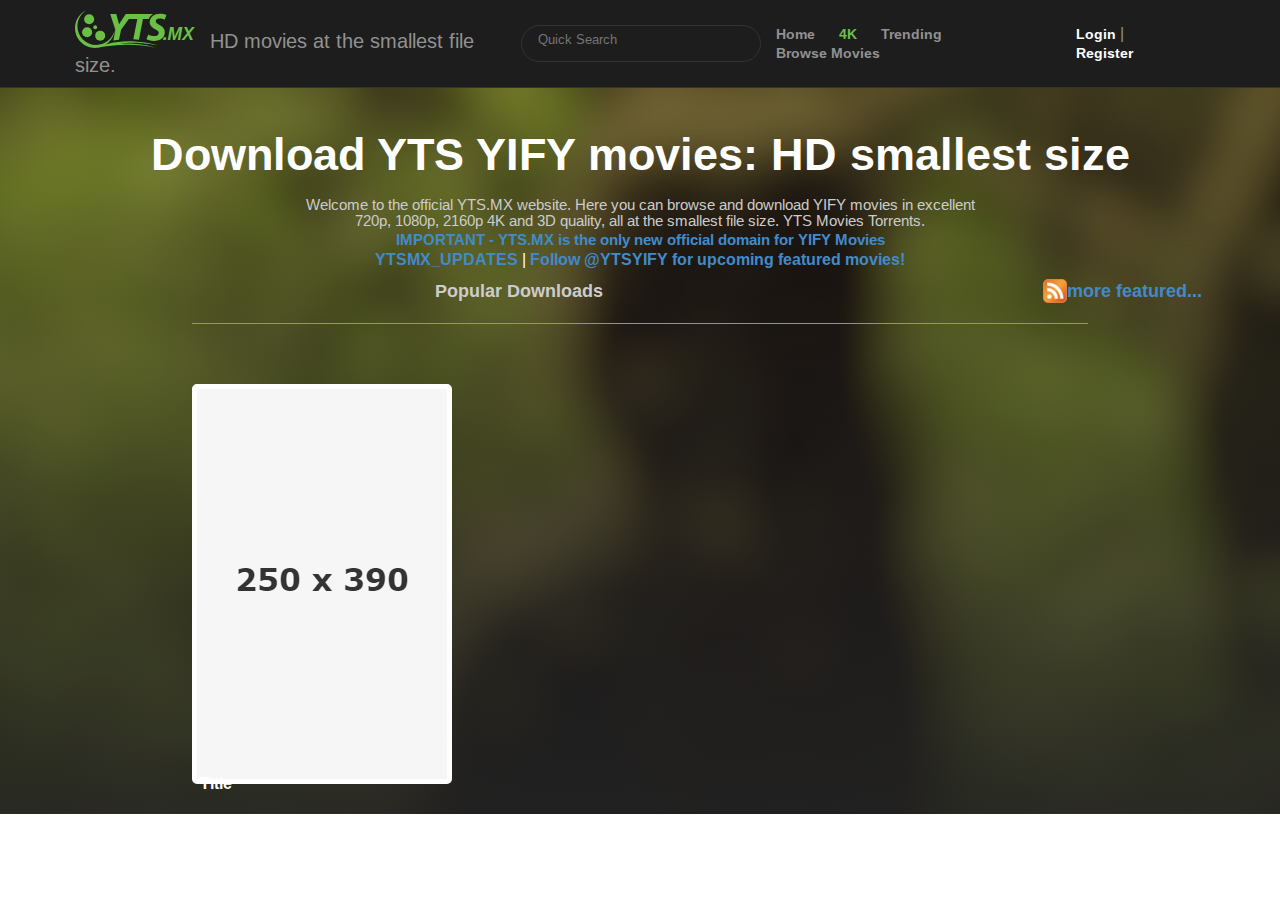
<file: index.html>
<!DOCTYPE html>
<html lang="en">
  <head>
    <meta charset="UTF-8" />
    <meta name="viewport" content="width=device-width, initial-scale=1.0" />
    <title>The Clone Home of YIFY Movies Torrent Download - YTS</title>
  </head>
  <link rel="stylesheet" href="styles/styles.css" />
  <link rel="icon" href="images/icon.png" />
  <link rel="preconnect" href="https://fonts.googleapis.com" />
  <link rel="preconnect" href="https://fonts.gstatic.com" crossorigin />
  <link
    href="https://fonts.googleapis.com/css2?family=Arimo:wght@400;500;600&display=swap"
    rel="stylesheet" />
  <link
    rel="stylesheet"
    href="https://cdnjs.cloudflare.com/ajax/libs/font-awesome/6.5.1/css/all.min.css"
    integrity="sha512-DTOQO9RWCH3ppGqcWaEA1BIZOC6xxalwEsw9c2QQeAIftl+Vegovlnee1c9QX4TctnWMn13TZye+giMm8e2LwA=="
    crossorigin="anonymous"
    referrerpolicy="no-referrer" />
  <body>
    <section>
      <nav>
        <div class="left_container">
          <img src="images/logo-YTS.svg" />
          <span> HD movies at the smallest file size. </span>
        </div>
        <div class="right_container">
          <div class="search_field">
            <i class="fa-solid fa-magnifying-glass" id="search"></i>
            <input
              class="searchInput"
              type="text"
              id="quick_search"
              onkeyup="searchMovies()"
              placeholder="Quick Search" />
          </div>
          <div class="nav_links">
            <a href="#">Home</a>
            <a href="#" class="active">4K</a>
            <a href="#">Trending</a>
            <a href="#">Browse Movies</a>
          </div>
          <div class="signup">
            <a href="#">Login</a><span> |</span>
            <a href="#">Register</a>
          </div>
        </div>
      </nav>
      <div class="landing">
        <h1>Download YTS YIFY movies: HD smallest size</h1>
        <p>
          Welcome to the official YTS.MX website. Here you can browse and
          download YIFY movies in excellent<br />720p, 1080p, 2160p 4K and 3D
          quality, all at the smallest file size. YTS Movies Torrents.
        </p>
        <a href="#"
          >IMPORTANT - YTS.MX is the only new official domain for YIFY Movies</a
        >
        <div class="sharing">
          <i class="fa-brands fa-telegram"></i>
          <a href="https://t.me/ytsmx_updates">YTSMX_UPDATES</a>
          <span>|</span>
          <i class="fa-brands fa-twitter"></i>
          <a href="https://twitter.com/ytsyify"
            >Follow @YTSYIFY for upcoming featured movies!</a
          >
        </div>
        <div class="popular_featured">
          <div class="popular_downloads">
            <i class="fa-solid fa-star"></i>
            <p>Popular Downloads</p>
          </div>
          <div class="most_featured">
            <img src="images/rss.png" />
            <p>more featured...</p>
          </div>
        </div>
        <hr />
      </div>
      <div class="movies_box">
        <div class="movie_cards">
          <img src="images/placeholder.png" />
          <div id="movie_title">Title</div>
          <div class="movie_detail">
            <i class="fa-solid fa-star"></i>
            <p class="rating">0.0/10</p>
            <p class="category">Category</p>
            <p class="category2">Category2</p>
            <button class="view_details" id="details">View Details</button>
          </div>
        </div>
      </div>
    </section>
    <script src="scripts/index.js"></script>
  </body>
</html>
</file>
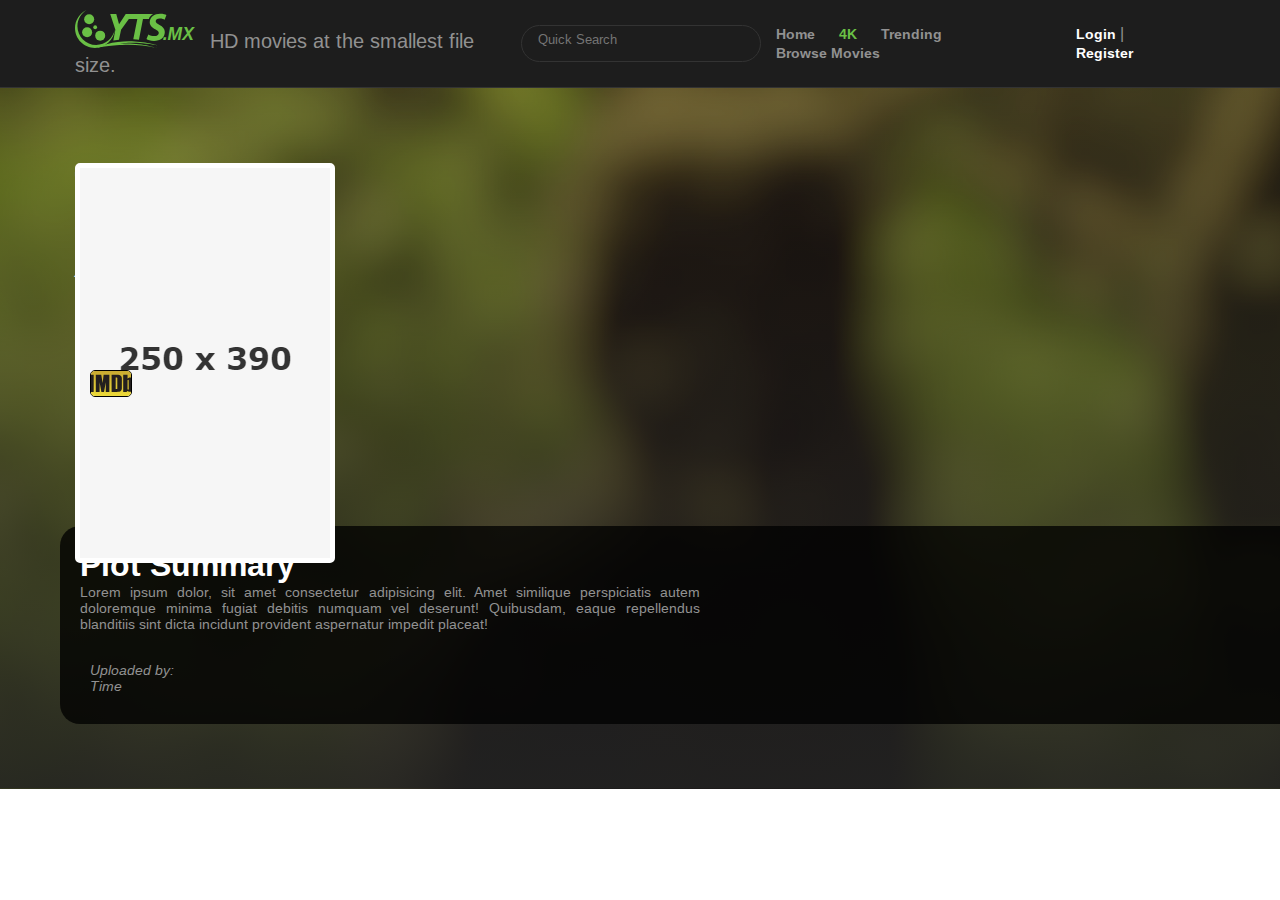
<file: detail.html>
<!DOCTYPE html>
<html lang="en">
  <head>
    <meta charset="UTF-8" />
    <meta name="viewport" content="width=device-width, initial-scale=1.0" />
    <title>The Clone Home of YIFY Movies Torrent Download - YTS</title>
  </head>
  <link rel="stylesheet" href="styles/styles.css" />
  <link
    href="https://cdn.jsdelivr.net/npm/bootstrap@5.3.2/dist/css/bootstrap.min.css"
    rel="stylesheet"
    integrity="sha384-T3c6CoIi6uLrA9TneNEoa7RxnatzjcDSCmG1MXxSR1GAsXEV/Dwwykc2MPK8M2HN"
    crossorigin="anonymous" />
  <link rel="icon" href="images/icon.png" />
  <link rel="preconnect" href="https://fonts.googleapis.com" />
  <link rel="preconnect" href="https://fonts.gstatic.com" crossorigin />
  <link
    href="https://fonts.googleapis.com/css2?family=Arimo:wght@400;500;600&display=swap"
    rel="stylesheet" />
  <link
    rel="stylesheet"
    href="https://cdnjs.cloudflare.com/ajax/libs/font-awesome/6.5.1/css/all.min.css"
    integrity="sha512-DTOQO9RWCH3ppGqcWaEA1BIZOC6xxalwEsw9c2QQeAIftl+Vegovlnee1c9QX4TctnWMn13TZye+giMm8e2LwA=="
    crossorigin="anonymous"
    referrerpolicy="no-referrer" />
  <body>
    <section>
      <nav>
        <div class="left_container">
          <img src="images/logo-YTS.svg" />
          <span> HD movies at the smallest file size. </span>
        </div>
        <div class="right_container">
          <div class="search_field">
            <i class="fa-solid fa-magnifying-glass" id="search"></i>
            <input
              class="searchInput"
              type="text"
              id="quick_search"
              onchange="searchMovies()"
              placeholder="Quick Search" />
          </div>
          <div class="nav_links">
            <a href="#">Home</a>
            <a href="#" class="active">4K</a>
            <a href="#">Trending</a>
            <a href="#">Browse Movies</a>
          </div>
          <div class="signup">
            <a href="#">Login</a><span> |</span>
            <a href="#">Register</a>
          </div>
        </div>
      </nav>
      <div class="details_container">
        <div class="row">
          <div class="col-xs-2 col-md-2">
            <img src="images/placeholder.png" />
          </div>
          <div class="col-xs-10 col-md-10">
            <div id="movie_title">Title</div>
            <div class="details">
              <p class="year">2024</p>
              <p class="category">Categories</p>
              <p class="available">Available in:</p>
              <button class="subtitle">Download Subtitles</button>
              <div class="row">
                <div class="col-xs-1 col-md-1">
                  <i class="fa-solid fa-heart"></i>
                </div>
                <div class="col-xs-1 col-md-1">
                  <p id="likes_count">00</p>
                </div>
              </div>
              <div class="row">
                <div class="col-xs-1 col-md-1">
                  <img src="images/imdb.svg" />
                </div>
                <div class="col-xs-1 col-md-1">
                  <i class="fa-solid fa-star"><p class="rating">0.0/10</p></i>
                </div>
              </div>
            </div>
          </div>
          <div class="watch_down_btn">
            <button class="download_btn">Download</button>
            <button class="watch_btn">Watch Now</button>
          </div>
        </div>
        <div class="summary_container">
          <h1>Plot Summary</h1>
          <p>
            Lorem ipsum dolor, sit amet consectetur adipisicing elit. Amet
            similique perspiciatis autem doloremque minima fugiat debitis
            numquam vel deserunt! Quibusdam, eaque repellendus blanditiis sint
            dicta incidunt provident aspernatur impedit placeat!
          </p>
          <div class="upload_detail">
            <p>Uploaded by:</p>
            <p>Time</p>
          </div>
        </div>
      </div>
    </section>
    <script src="scripts/index.js"></script>
    <script src="scripts/detail.js"></script>
  </body>
</html>
</file>
<file: styles/styles.css>
* {
  margin: 0px;
  padding: 0px;
  font-family: "Arimo", Arial, Helvetica, sans-serif;
}

section {
  height: auto;
  width: 100%;
  background-image: linear-gradient(
      to top,
      rgba(35 35, 35, 0.9),
      rgba(0, 0, 0, 0)
    ),
    url(../images/background.png);
  background-position: center;
  background-size: cover;
}

section nav {
  width: 100%;
  height: auto;
  background-color: rgb(29, 29, 29);
  border-bottom: 1px solid rgb(51, 51, 51);
  display: flex;
  align-items: center;
  justify-content: space-between;
  padding: 5px 0;
}
section nav .left_container {
  margin-left: 70px;
  padding: 0.3em;
}

section nav .left_container span {
  color: rgb(145, 145, 145);
  font-size: 20px;
  margin-left: 10px;
}

section nav .right_container {
  display: flex;
  align-items: center;
  justify-content: center;
  margin-right: 100px;
}

section nav .right_container .search_field {
  width: 250px;
  height: 35px;
  border: 1px solid black;
  border-radius: 50px;
  margin: 8px 15px;
  border: 1.5px solid rgb(51, 51, 51);
}

section nav .right_container .search_field i {
  color: rgb(145, 145, 145);
  margin: 8px;
}

section nav .right_container .search_field input {
  width: 80%;
  padding: 5px 0;
  color: rgb(145, 145, 145);
  background-color: rgb(29, 29, 29);
  border: none;
  overflow: auto;
  outline: none;
}

section nav .right_container .nav_links a {
  color: rgb(145, 145, 145);
  display: inline-block;
  text-decoration: none;
  margin-right: 20px;
  font-size: 13.6px;
  font-weight: 600;
}

section nav .right_container .nav_links .active {
  color: rgb(106, 192, 69);
}

section nav .right_container .signup a {
  color: rgb(255, 255, 255);
  display: inline-block;
  text-decoration: none;
  font-size: 13.6px;
  font-weight: 600;
}

section nav .right_container .signup span {
  color: rgb(145, 145, 145);
}

section .landing {
  text-align: center;
  margin-top: 40px;
}

section .landing h1 {
  color: rgb(255, 255, 255);
  font-size: 45px;
  margin: 0 0 15px;
}

section .landing p {
  color: rgb(204, 204, 204);
  font-size: 15px;
  line-height: 1.1em;
}

section .landing a {
  text-decoration: none;
  color: rgb(66, 139, 202);
  font-weight: 600;
  font-size: 15px;
  line-height: 1.2em;
}

section .landing .sharing a {
  font-size: 16px;
}

.landing a:hover {
  color: rgb(20, 70, 120);
}

section .landing .sharing i {
  color: rgb(66, 139, 202);
  line-height: 1.2em;
}

section .landing .sharing span {
  color: rgb(255, 255, 255);
}

section .landing .popular_featured {
  display: flex;
  align-items: center;
  justify-content: center;
  margin: 10px 0px;
  padding-bottom: 10px;
}

section .landing .popular_featured .popular_downloads {
  display: flex;
  align-items: center;
  transform: translate(-50px);
}

section .landing .popular_featured .popular_downloads i {
  color: rgb(106, 192, 69);
  margin: 0 8px;
}

section .landing .popular_featured .popular_downloads p {
  font-size: 18.4px;
  font-weight: 600;
}

section .landing .popular_featured .most_featured {
  display: flex;
  align-items: center;
  position: relative;
  left: 390px;
}

section .landing .popular_featured .most_featured p {
  font-size: 18.4px;
  color: rgb(66, 139, 202);
  font-weight: 600;
}

section .landing .popular_featured .most_featured p:hover {
  color: rgb(20, 70, 120);
  cursor: pointer;
}

section .landing hr {
  width: 70%;
  height: 1px;
  background-color: rgb(145, 145, 145);
  border: 0;
  margin-left: 15%;
}

section .movies_box {
  width: 70%;
  height: auto;
  margin: 20px auto;
  padding: 20px 5px;
  display: flex;
  align-items: center;
  flex-wrap: wrap;
  justify-content: space-between;
}

section .movies_box .movie_cards {
  width: 250px;
  height: 390px;
  padding: 20px 0;
  overflow: hidden;
}

section .movies_box .movie_cards img {
  width: 250px;
  height: auto;
  position: absolute;
  object-fit: cover;
  object-position: center;
  border: 5px solid rgb(255, 255, 255);
  border-radius: 5px;
}

section .movies_box .movie_cards #movie_title {
  position: relative;
  font-weight: 600;
  left: 8px;
  font-size: 16px;
  top: 390px;
  color: rgb(255, 255, 255);
}

.movie_detail {
  width: 100%;
  height: 100%;
  display: flex;
  align-items: center;
  justify-content: center;
  flex-direction: column;
  color: rgb(255, 255, 255);
  opacity: 0;
  transition: 0.3s;
}

.movie_detail .view_details {
  width: 130px;
  padding: 10px 5px;
  text-align: center;
  text-decoration: none;
  font-size: 16px;
  font-weight: 500;
  color: rgb(255, 255, 255);
  border: 1px solid rgb(106, 192, 69);
  background-color: rgb(106, 192, 69);
  border-radius: 3px;
  cursor: pointer;
}

.movie_detail .view_details:hover {
  transform: scale(1.1);
  transition: 0.4ms;
}

.movie_detail i {
  color: rgb(106, 192, 69);
}

.movie_detail p {
  display: flex;
  flex-direction: column;
  flex-wrap: wrap;
  padding: 30px;
  font-size: 16.5px;
  font-weight: 600;
}

.movie_cards:hover .movie_detail {
  opacity: 1;
  transform: translateY(0);
  background: rgba(0, 0, 0, 0.4);
}

/* details page */
.details_container {
  height: auto;
  width: 100%;
  margin: 10px;
  padding: 50px;
}

.details_container .row {
  padding: 10px;
  margin: 5px;
  height: auto;
  letter-spacing: 0.5em;
  width: 100%;
}

.details_container img {
  width: 250px;
  height: auto;
  position: absolute;
  object-fit: cover;
  object-position: center;
  border: 5px solid rgb(255, 255, 255);
  border-radius: 5px;
}

.row .watch_down_btn {
  margin-top: 30px;
  display: flex;
  flex-direction: column;
  flex-wrap: wrap;
  height: auto;
  width: 18%;
}

.row .watch_down_btn button {
  color: rgb(255, 255, 255);
  font-size: 17.6px;
  font-weight: 600;
  padding: 10px 0 0;
  margin: 10px 0 0;
  text-align: center;
  border-radius: 5px;
  border: none;
  outline: none;
}

.row .watch_down_btn .download_btn {
  background-color: rgb(106, 192, 69);
}

.row .watch_down_btn .watch_btn {
  background-color: rgba(0, 255, 231, 0.639);
}

.row .watch_down_btn .details_container .col-xs-10.col-md-10 {
  padding-left: 60px;
  margin: 10px auto;
}

.details_container #movie_title {
  font-size: 2.5em;
  font-weight: 600;
  color: rgb(255, 255, 255);
}

.details_container .details .year,
.category {
  color: rgb(255, 255, 255);
  font-size: 20px;
  font-weight: bold;
}

.details_container .details .available {
  font-size: 17.6px;
  font-style: oblique;
  color: rgb(255, 255, 255);
  letter-spacing: 0em;
}

.details_container .details .subtitle {
  color: rgb(255, 255, 255);
  font-weight: 600;
  background: rgba(0, 0, 0, 0.4);
  font-size: 14px;
  padding: 5px 12px;
  border: 1px solid rgb(255, 255, 255);
  border-radius: 5px;
}

.col-xs-1.col-md-1 {
  display: flex;
  flex-direction: column;
  flex-wrap: wrap;
  color: rgb(255, 255, 255);
}

.col-xs-1.col-md-1 img {
  width: 40px;
  height: 25px;
  border: 1px solid black;
}

.col-xs-1.col-md-1 i {
  color: rgb(106, 192, 69);
}

.col-xs-1.col-md-1 i p {
  color: rgb(255, 255, 255);
  padding: 2px 25px;
  margin-top: -17px;
}

.details_container .summary_container {
  background-color: rgba(0, 0, 0, 0.767);
  border-radius: 20px;
  padding: 20px;
  margin: 15px 0px;
}

.details_container .summary_container h1 {
  color: rgb(255, 255, 255);
}

.details_container .summary_container p {
  color: rgb(145, 145, 145);
  width: 50%;
  text-align: justify;
  font-size: 14px;
}

.upload_detail {
  margin-top: 20px;
  padding: 10px;
  font-style: oblique;
  line-height: normal;
}
</file>
